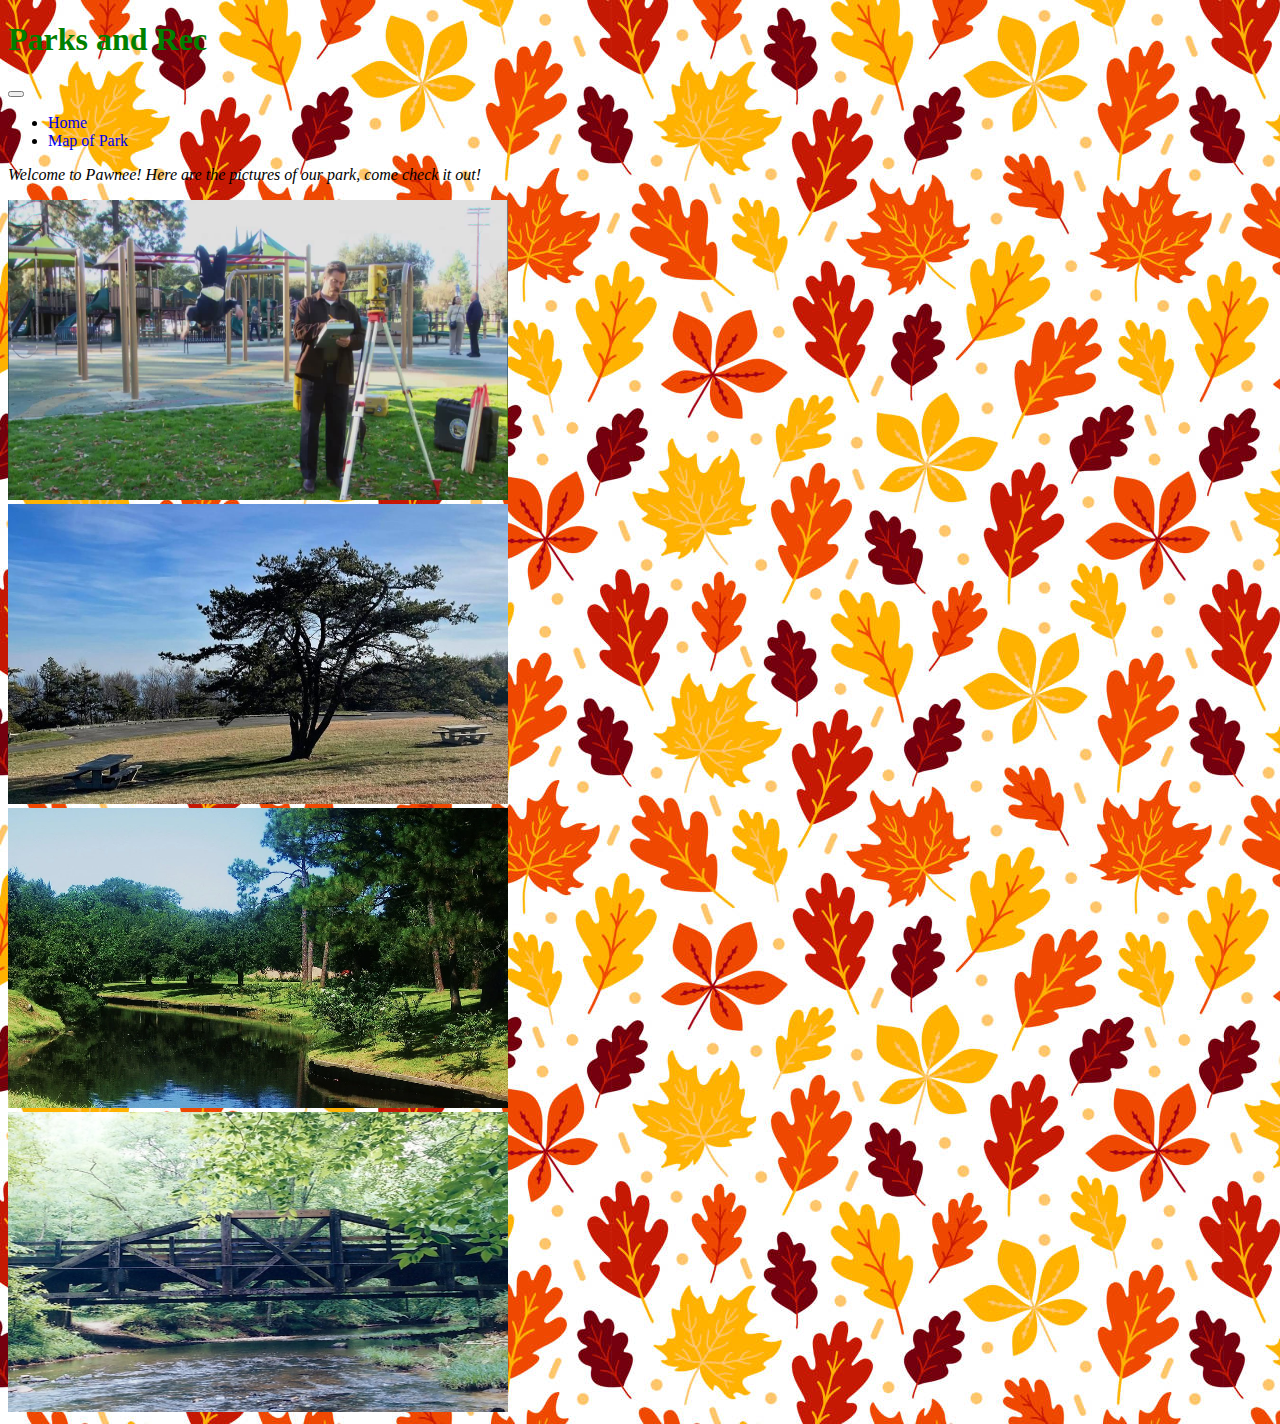
<file: Park_Website/index.html>
<!DOCTYPE html>
<html lang="en">
<link href="https://cdn.jsdelivr.net/npm/bootstrap@5.2.0/dist/css/bootstrap.min.css" rel="stylesheet"
    integrity="sha384-gH2yIJqKdNHPEq0n4Mqa/HGKIhSkIHeL5AyhkYV8i59U5AR6csBvApHHNl/vI1Bx" crossorigin="anonymous">
<link rel="stylesheet" text="text/css" href="styles.css">
<head>
    <nav class="navbar navbar-expand-lg bg-light border border-warning border border-3 rounded-2">
        <div class="container-fluid">
            <a href = "https://www.youtube.com/watch?v=wI7f4CgATiE">
            <h1 id="thing">Parks and Rec</h1>
            </a>
            <button class="navbar-toggler" type="button" data-bs-toggle="collapse"
                data-bs-target="#navbarSupportedContent" aria-controls="navbarSupportedContent" aria-expanded="false"
                aria-label="Toggle navigation">
                <span class="navbar-toggler-icon"></span>
            </button>
            <div class="collapse navbar-collapse" id="navbarSupportedContent">
                <ul class="navbar-nav me-auto mb-2 mb-lg-0">
                    <li class="nav-item ms-5">
                        <a class="nav-link" aria-current="page" href="index.html">Home</a>
                    </li>
                    <li class="nav-item ms-5">
                        <a class="nav-link" href="Map of Park.html">Map of Park</a>
                </ul>
            </div>
        </div>
    </nav>
</head>
<style>
    body {
      background-image: url('images/background.jpeg');
    }
    </style>
        <div class="border-opacity-50 border border-top-0 border border-end-0 border border-start-0 text-nowrap bg-light border border-warning border border-3 rounded-2">
            <p class="fs-3 fw-lighter"><i>Welcome to Pawnee! Here are the pictures of our park, come check it out!</i></p>
        </div>
<body>
    <div class="container text-center">
        <div class="row">
            <div class="col">
                <img src="images/ron.jpg" class= "border border-warning border border-5 rounded-2 border-opacity-50 mt-4"  alt="Ron Swanson surveying to improve park" height = "300" width = "500">
            </div>
            <div class="col">
                <img src="images/picnic.jpeg" class= "border border-warning border border-5 rounded-2 border-opacity-50 mt-4"  alt="picnic area" height = "300" width = "500">
            </div>
        </div>
        <div class="row">
            <div class="col">
                <img class= "border border-warning border border-5 rounded-2 border-opacity-50 mt-4" src="images/stream.webp" class="rounded mt-4" alt="stream" height = "300" width = "500">
            </div>
            <div class="col">
                <img class= "border border-warning border border-5 rounded-2 border-opacity-50 mt-4" src="images/bridge.jpeg" class="rounded mt-4" alt="bridge" height = "300" width = "500">
            </div>
        </div>
    </div>

</body>

</html>
</file>
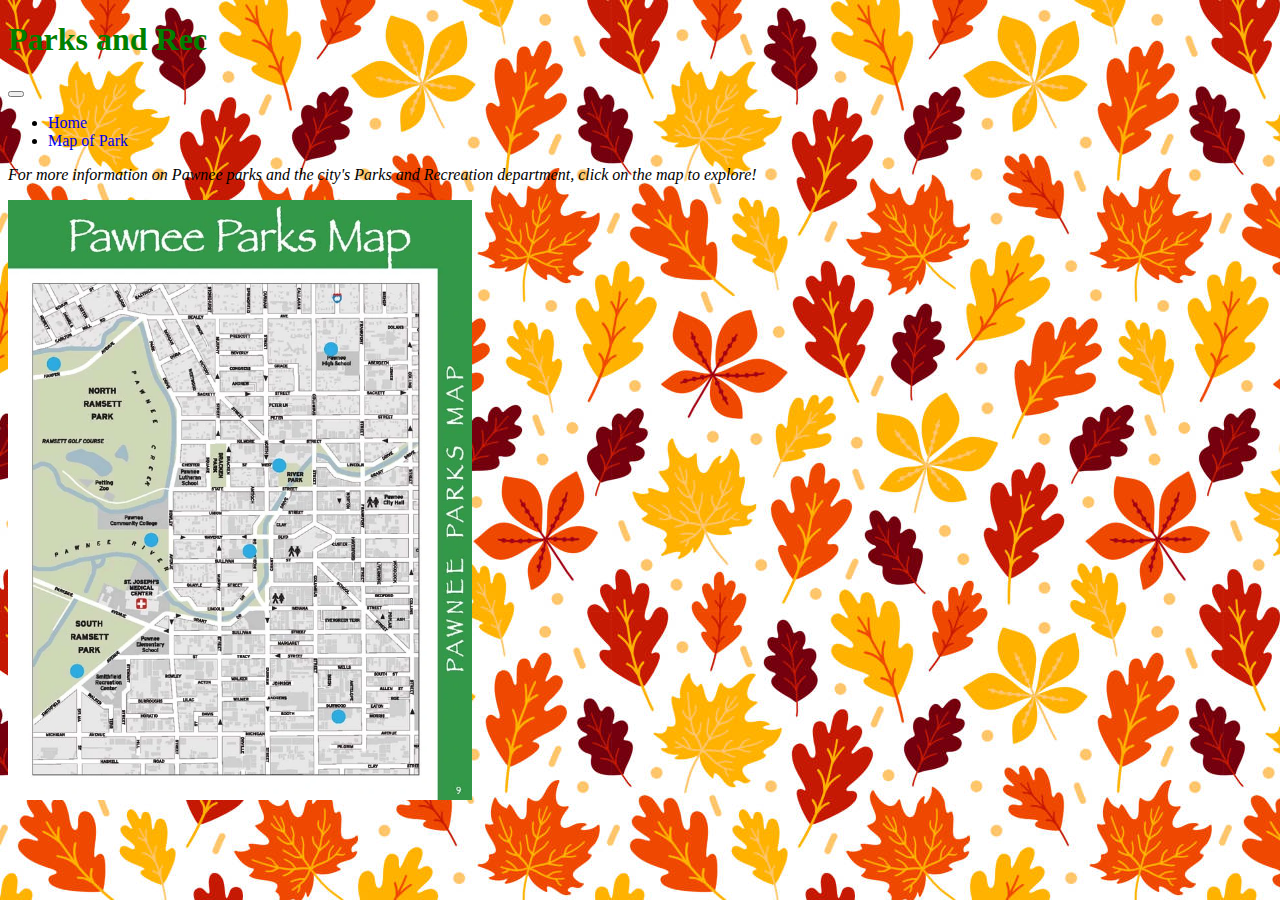
<file: Park_Website/Map of Park.html>
<!DOCTYPE html>
<html lang="en">
    <link href="https://cdn.jsdelivr.net/npm/bootstrap@5.2.0/dist/css/bootstrap.min.css" rel="stylesheet" integrity="sha384-gH2yIJqKdNHPEq0n4Mqa/HGKIhSkIHeL5AyhkYV8i59U5AR6csBvApHHNl/vI1Bx" crossorigin="anonymous">
    <link rel="stylesheet" text="text/css" href="styles.css">
<head>
        <nav class="navbar navbar-expand-lg bg-light border border-warning border border-3 rounded-2">
            <div class="container-fluid">
                <a href = "https://www.youtube.com/watch?v=wI7f4CgATiE">
                <h1 id="thing">Parks and Rec</h1>
                </a>
                <button class="navbar-toggler" type="button" data-bs-toggle="collapse"
                    data-bs-target="#navbarSupportedContent" aria-controls="navbarSupportedContent" aria-expanded="false"
                    aria-label="Toggle navigation">
                    <span class="navbar-toggler-icon"></span>
                </button>
                <div class="collapse navbar-collapse" id="navbarSupportedContent">
                    <ul class="navbar-nav me-auto mb-2 mb-lg-0">
                        <li class="nav-item ms-5">
                            <a class="nav-link" aria-current="page" href="index.html">Home</a>
                        </li>
                        <li class="nav-item ms-5">
                            <a class="nav-link" href="Map of Park.html">Map of Park</a>
                    </ul>
                </div>
            </div>
        </nav>
</head>
<style>
    body {
      background-image: url('images/background.jpeg');
    }
    </style>
        <div class="border-opacity-50 border border-top-0 border border-end-0 border border-start-0 text-nowrap bg-light border border-warning border border-3 rounded-2">
            <p class="fs-3 fw-lighter"><i>For more information on Pawnee parks and the city's Parks and Recreation department, click on the map to explore!</i></p>
        </div>
        <div>
                <a href = "https://parksandrecreation.fandom.com/wiki/Pawnee_Maps?file=Summer_Catalog_Page_9.jpg">
                <img class= "border border-warning border border-5 rounded-2 border-opacity-50" id= "map" src="images/map of park and city.webp" alt="map of pawnee" height = "600px">
                </a>
                
        </div>
</body>
</html>
</file>
<file: Park_Website/styles.css>
#thing{
color:green;
}

.container1{
    display: flex;

}

ul.navbar-nav > li > a:hover {
text-decoration:none;
color: green;
}

a:hover { text-decoration: greenyellow; }


a:active { text-decoration: none; }

a:link { text-decoration: none; }
</file>
